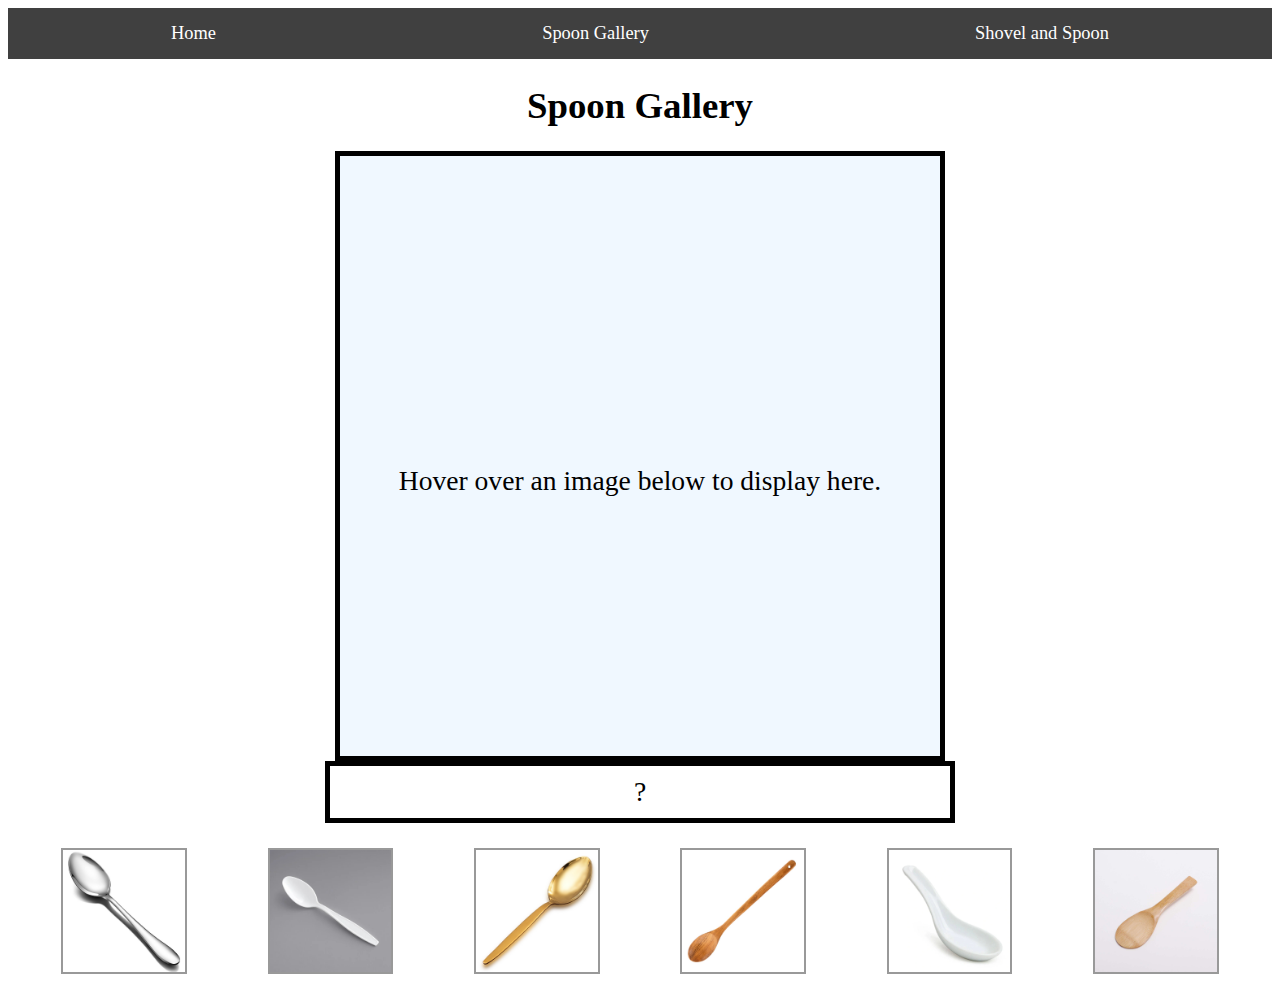
<file: index.html>
<!DOCTYPE html>
<html lang="en">
    <head>
        <meta charset="utf-8">
        <meta name="viewport" content="width=device-width">
        <title>Spoon</title>
        <link rel="stylesheet" href="css/styles.css">
        <script src = "js/script.js" defer></script>
    </head>
    <body>
        <a class="skip-link" href="#main-content">Skip to Main Content</a>
        <header>
            <nav>
                <ul>
                    <li><a class="forbidden" onmouseover = "navUpdate(this)" onmouseout = "navUndo(this)">Home</a></li>
                    <li><a href="gallery.html">Spoon Gallery</a></li>
                    <li><a class="forbidden" onmouseover = "navUpdate(this)" onmouseout = "navUndo(this)">Shovel and Spoon</a></li>
                </ul>
            </nav>
            <h1>Spoon Gallery</h1>
        </header>

        <main id="main-content">
            <div id="viewBox">
                <div id="image">
		        Hover over an image below to display here.
	            </div>
                <div id="description">?</div>
            </div>

            <div class="gallery">
                <div class="picture">
                    <img class="preview" src="images/metal_spoon.jpg" alt="Metal Spoon" onmouseover = "upDate(this)" onmouseout = "unDo()">
                </div>

                <div class="picture">
                    <img class="preview" src="images/plastic_spoon.jpg" alt="Plastic Spoon" onmouseover = "upDate(this)" onmouseout = "unDo()">
                </div>

                <div class="picture">
                    <img class="preview" src="images/golden_spoon.jpg" alt="Golden Spoon" onmouseover = "upDate(this)" onmouseout = "unDo()">
                </div>

                <div class="picture">
                    <img class="preview" src="images/wooden_spoon.jpg" alt="Wooden Spoon" onmouseover = "upDate(this)" onmouseout = "unDo()">
                </div>

                <div class="picture">
                    <img class="preview" src="images/porcelain_spoon.jpg" alt="Porcelain Spoon" onmouseover = "upDate(this)" onmouseout = "unDo()">
                </div>

                <div class="picture">
                    <img class="preview" src="images/bamboo_spoon.jpg" alt="Bamboo Spoon" onmouseover = "upDate(this)" onmouseout = "unDo()">
                </div>
            </div>
        </main>
    </body>

</html>
</file>
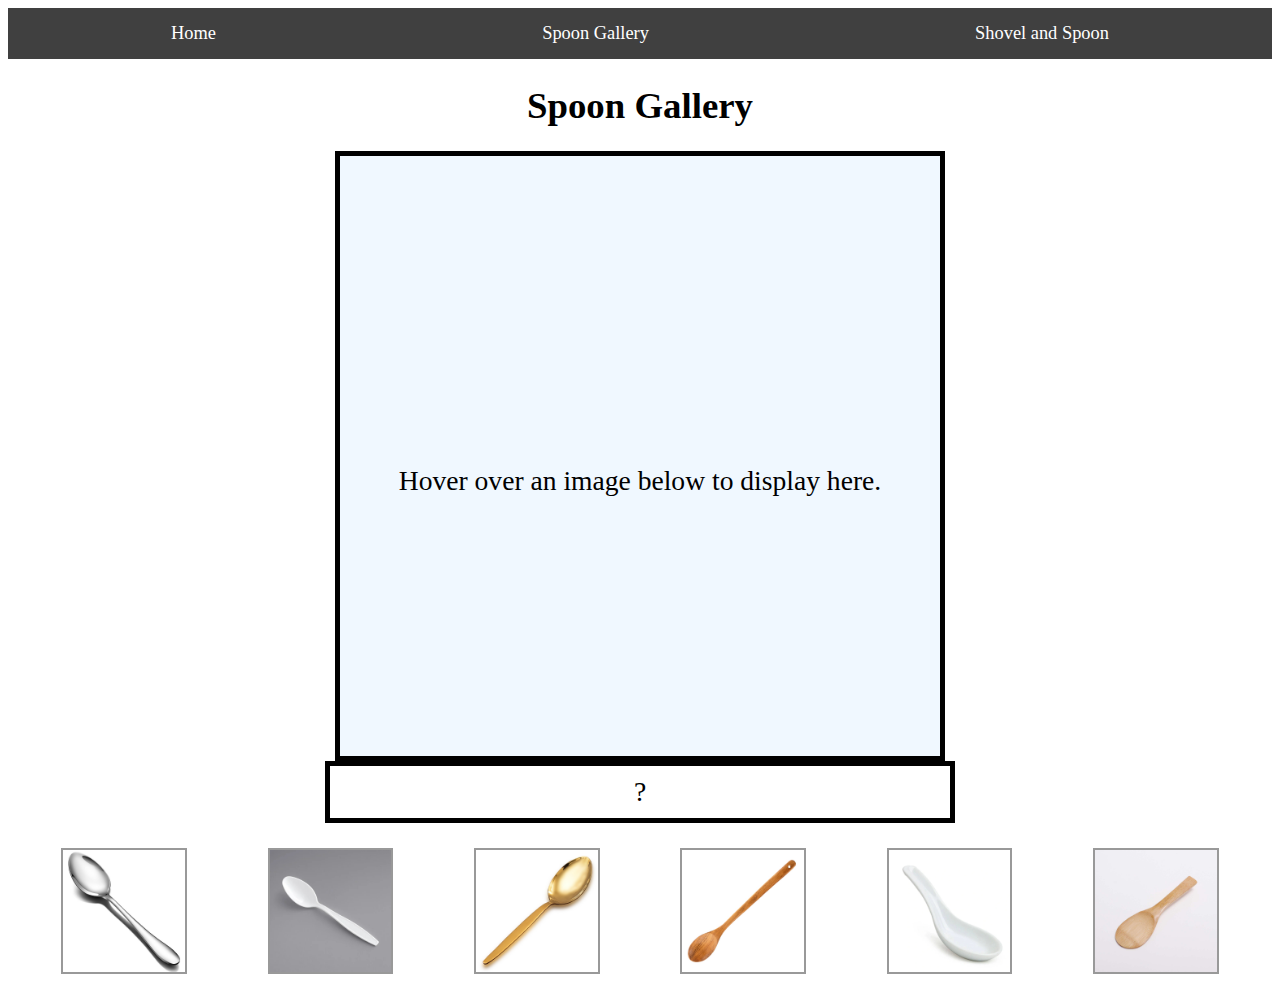
<file: gallery.html>
<!DOCTYPE html>
<html lang="en">
    <head>
        <meta charset="utf-8">
        <meta name="viewport" content="width=device-width">
        <title>Spoon</title>
        <link rel="stylesheet" href="css/styles.css">
        <script src = "js/script.js" defer></script>
    </head>
    <body>
        <a class="skip-link" href="#main-content">Skip to Main Content</a>
        <header>
            <nav>
                <ul>
                    <li><a class="forbidden" onmouseover = "navUpdate(this)" onmouseout = "navUndo(this)">Home</a></li>
                    <li><a href="gallery.html">Spoon Gallery</a></li>
                    <li><a class="forbidden" onmouseover = "navUpdate(this)" onmouseout = "navUndo(this)">Shovel and Spoon</a></li>
                </ul>
            </nav>
            <h1>Spoon Gallery</h1>
        </header>

        <main id="main-content">
            <div id="viewBox">
                <div id="image">
		        Hover over an image below to display here.
	            </div>
                <div id="description">?</div>
            </div>

            <div class="gallery">
                <div class="picture">
                    <img class="preview" src="images/metal_spoon.jpg" alt="Metal Spoon" onmouseover = "upDate(this)" onmouseout = "unDo()">
                </div>

                <div class="picture">
                    <img class="preview" src="images/plastic_spoon.jpg" alt="Plastic Spoon" onmouseover = "upDate(this)" onmouseout = "unDo()">
                </div>

                <div class="picture">
                    <img class="preview" src="images/golden_spoon.jpg" alt="Golden Spoon" onmouseover = "upDate(this)" onmouseout = "unDo()">
                </div>

                <div class="picture">
                    <img class="preview" src="images/wooden_spoon.jpg" alt="Wooden Spoon" onmouseover = "upDate(this)" onmouseout = "unDo()">
                </div>

                <div class="picture">
                    <img class="preview" src="images/porcelain_spoon.jpg" alt="Porcelain Spoon" onmouseover = "upDate(this)" onmouseout = "unDo()">
                </div>

                <div class="picture">
                    <img class="preview" src="images/bamboo_spoon.jpg" alt="Bamboo Spoon" onmouseover = "upDate(this)" onmouseout = "unDo()">
                </div>
            </div>
        </main>
    </body>
</html>
</file>
<file: css/styles.css>
body {
    font-family: 'Times New Roman', Georgia, Arial, Helvetica, sans-serif;
    font-size: 115%;
}

.skip-link {
    position: absolute;
    top: -40px;
    left: 0px;
    background: hsl(0,0%,20%);
    color: hsl(0,0%,80%);
    text-decoration: none;
    margin: 5px;
    padding: 5px;
}

.skip-link:focus {
  top: 0;
}

main {
    margin-left: 20px;
    margin-right: 20px;
}
h1 {
    text-align: center;
}

nav ul {
    list-style-type: none;
    background-color: hsl(0,0%,25%);
    padding: 0px;
    margin: 0px;
    display: flex;
    justify-content: space-around;
    align-items: center;
}

nav a {
    color: white;
    text-decoration: none;
    padding: 15px;
    text-align: center;
    display: block;
}

nav li:hover {
    background-color: hsl(0,0%,10%);
}

nav li {
    margin: 0;
}

.gallery {
    display: flex;
    flex-wrap: wrap;
    justify-content: space-around;
    border: 1px;
    margin:5px;
    gap: 1.5rem;
}

.picture {
    display:inline-block;
    border: 2px solid hsl(0,0%,60%);
    width: 10%;
}

.picture img {
    width: 100%;
    height: auto;
    display: block;
}

#viewBox {
    display: block;
    justify-items: center;
    margin-bottom:25px;
}

#description {
    border:5px solid black;
    width: 600px;
    padding: 10px;
    text-align: center;
    background-size: 100%;
    font-size: 150%;
}

.picture:hover {
    border: 2px solid hsl(0,0%,20%)
}

#image{
    line-height:650px;
	width: 600px;
    height: 600px;
	border:5px solid black;
    background-color: aliceblue;
    background-image: url('');
    background-repeat: no-repeat;
    color: black;
    text-align: center;
    background-size: 100%;
    font-size: 150%;
}
</file>
